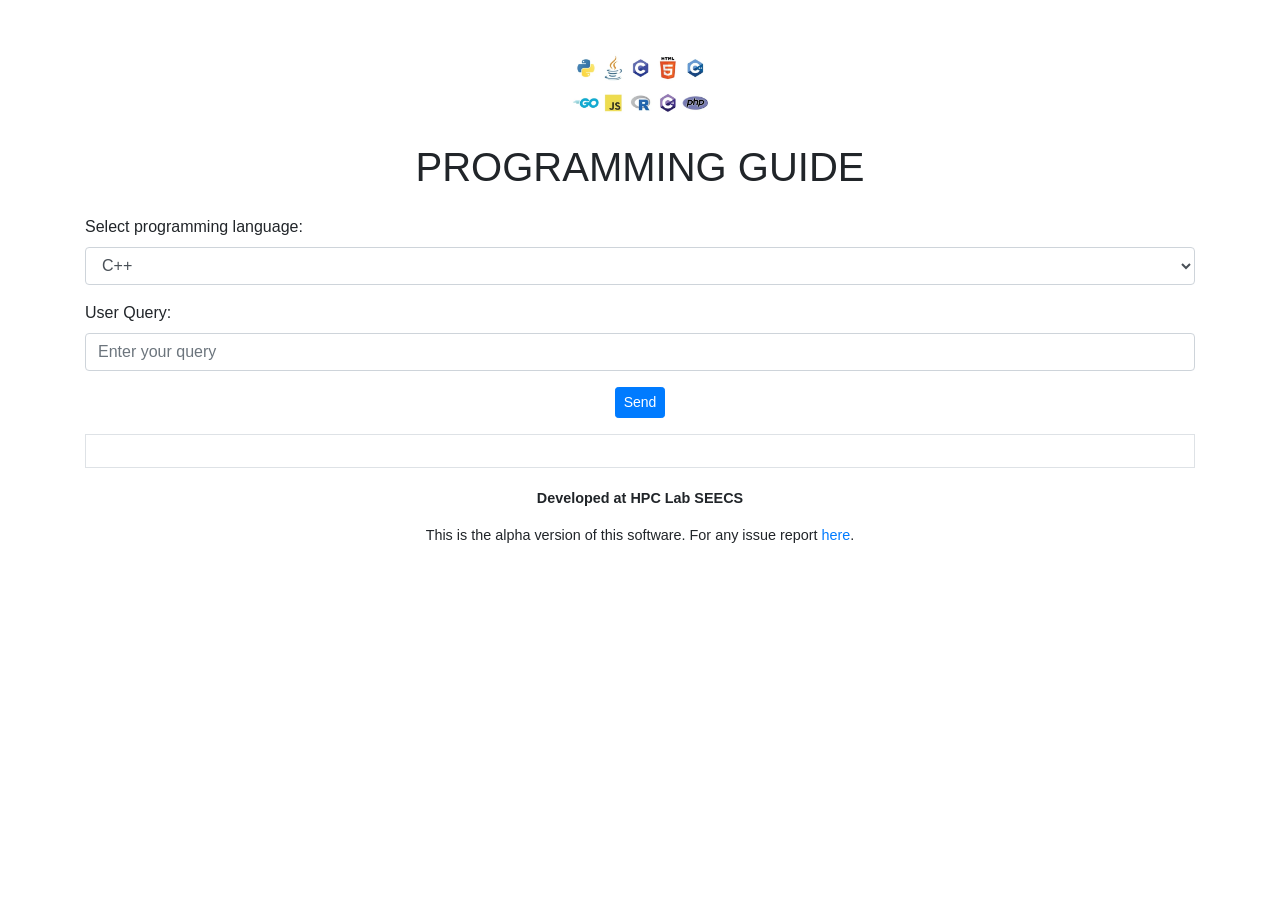
<file: templates/index.html>
<!DOCTYPE html>
<html lang="en">
  <head>
    <meta charset="UTF-8" />
    <meta name="viewport" content="width=device-width, initial-scale=1.0" />
    <title>Programming Guide</title>
    <link
      href="https://maxcdn.bootstrapcdn.com/bootstrap/4.5.2/css/bootstrap.min.css"
      rel="stylesheet"
    />
    <link rel="stylesheet" href="../static/index.css" />
  </head>
  <body>
    <div class="container mt-5">
      <div class="header text-center">
        <img src="/static/image.jpg" alt="" />
        <h1>PROGRAMMING GUIDE</h1>
      </div>
      <div id="container" class="mt-4">
        <form id="query-form">
          <div class="form-group">
            <label for="bot-select">Select programming language:</label>
            <select id="bot-select" class="form-control">
              <option value="c">C++</option>
              <option value="python">Python</option>
              <option value="java">Java</option>
              <option value="javascript">JavaScript</option>
            </select>
          </div>
          <div class="form-group">
            <label>User Query:</label>
            <input
              type="text"
              id="user-input"
              class="form-control"
              placeholder="Enter your query"
            />
          </div>
          <div class="text-center">
            <button
              type="button"
              class="btn btn-sm btn-primary"
              onclick="sendQuery()"
            >
              Send
            </button>
          </div>
        </form>
        <div id="response" class="bot-response mt-3 border p-3">
          <!-- Bot's response will be inserted here -->
        </div>
        <div class="footer">
          <p><strong>Developed at HPC Lab SEECS</strong></p>
          <p>
            This is the alpha version of this software. For any issue report
            <a href="https://drive.google.com" target="_blank">here</a>.
          </p>
        </div>
      </div>
    </div>

    <script src="https://ajax.googleapis.com/ajax/libs/jquery/3.5.1/jquery.min.js"></script>
    <script src="https://cdnjs.cloudflare.com/ajax/libs/popper.js/1.16.0/umd/popper.min.js"></script>
    <script src="https://maxcdn.bootstrapcdn.com/bootstrap/4.5.2/js/bootstrap.min.js"></script>
    <script src="../static/index.js"></script>
  </body>
</html>
</file>
<file: static/index.css>
body {
  font-family: Arial, sans-serif;
}

.header img {
  max-width: 150px;
  height: auto;
}

.header h1 {
  margin: 20px 0;
}

.bot-response {
  text-align: left;
  position: relative;
}

.footer {
  margin-top: 20px;
  font-size: 0.9em;
  text-align: center;
}

.speak-button {
  position: absolute;
  bottom: 6px;
  right: 10px;
}
</file>
